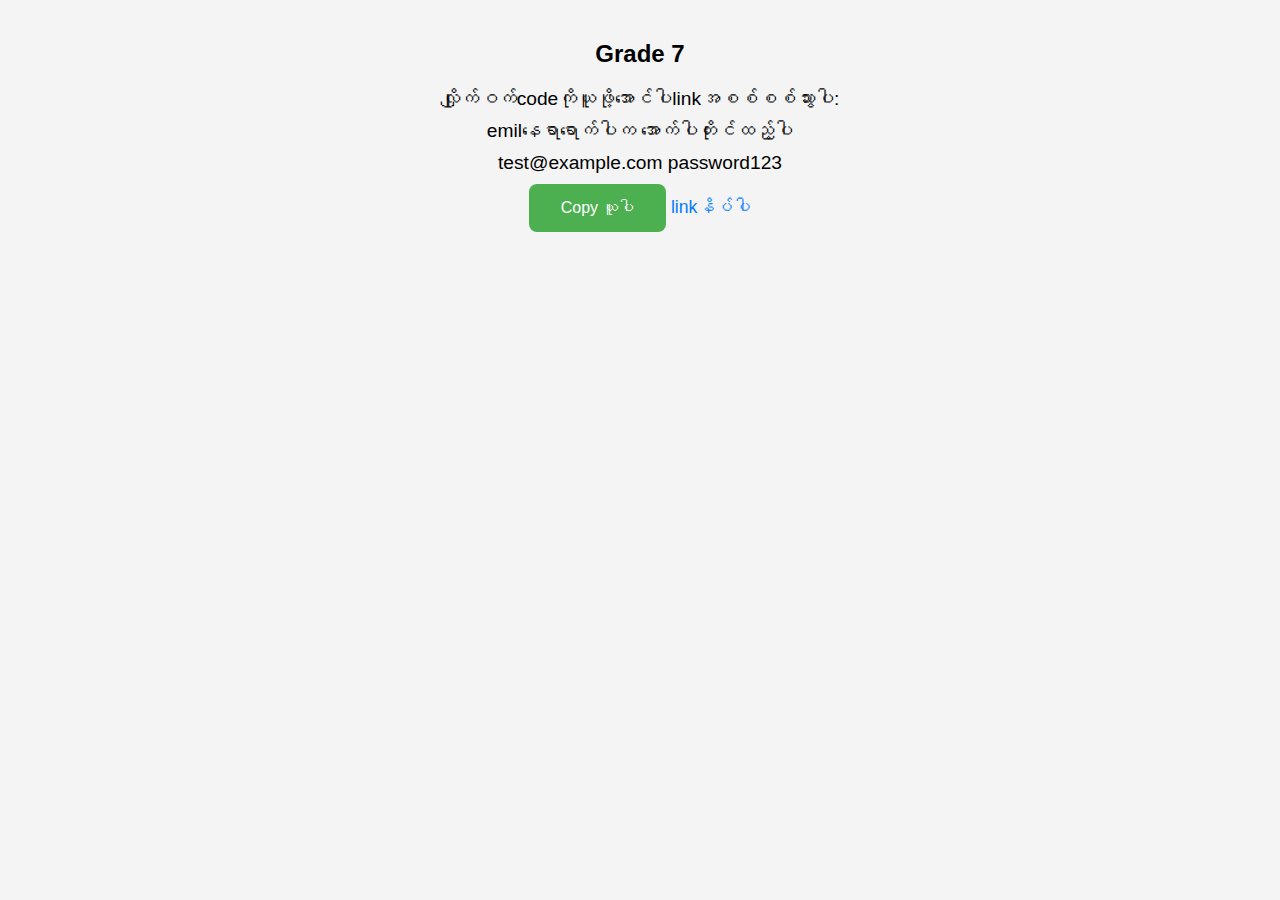
<file: Index.html>
<!DOCTYPE html>
<html>
<body>

<h2>Grade 7</h2>
<p>လျှိုက်ဝက်codeကိုယူဖို့အောင်ပါlinkအစစ်စစ်သွားပါ:</p>
<p>emilနေရာရောက်ပါက အောက်ပါတိုးင်ထည့်ပါ</p>

<!-- Display the text to be copied -->
<p id="copyText">test@example.com password123</p>

<!-- Button to copy the text -->
<button onclick="copyText()" class="copy-btn">Copy ယူပါ</button>

<!-- Link -->
<a href="https://www.w3schools.com">linkနိပ်ပါ</a>

<!-- Style the page -->
<style>
    body {
        font-family: Arial, sans-serif;
        background-color: #f4f4f4;
        text-align: center;
        margin: 0;
        padding: 20px;
    }

    .copy-btn {
        background-color: #4CAF50; /* Green background */
        color: white;
        padding: 15px 32px;
        font-size: 16px;
        border: none;
        border-radius: 8px;
        cursor: pointer;
        transition: background-color 0.3s ease, transform 0.2s ease;
    }

    .copy-btn:hover {
        background-color: #45a049; /* Darker green on hover */
        transform: scale(1.1); /* Slightly enlarge the button */
    }

    .copy-btn:active {
        background-color: #3e8e41; /* Even darker green when clicked */
        transform: scale(1); /* Return to normal size when clicked */
    }

    p {
        font-size: 1.2em;
        margin: 10px 0;
    }

    a {
        font-size: 1.1em;
        color: #007bff;
        text-decoration: none;
    }

    a:hover {
        text-decoration: underline;
    }
</style>

<script>
    // Function to copy text to clipboard
    function copyText() {
        // Get the text element
        var text = document.getElementById("copyText").innerText;

        // Create a temporary input element to copy the text
        var input = document.createElement("input");
        input.value = text;
        document.body.appendChild(input);
        input.select();
        document.execCommand("copy");
        document.body.removeChild(input);

        // Notify the user that the text has been copied
        alert("Text copied to clipboard: " + text);
    }
</script>

</body>
</html>
</file>
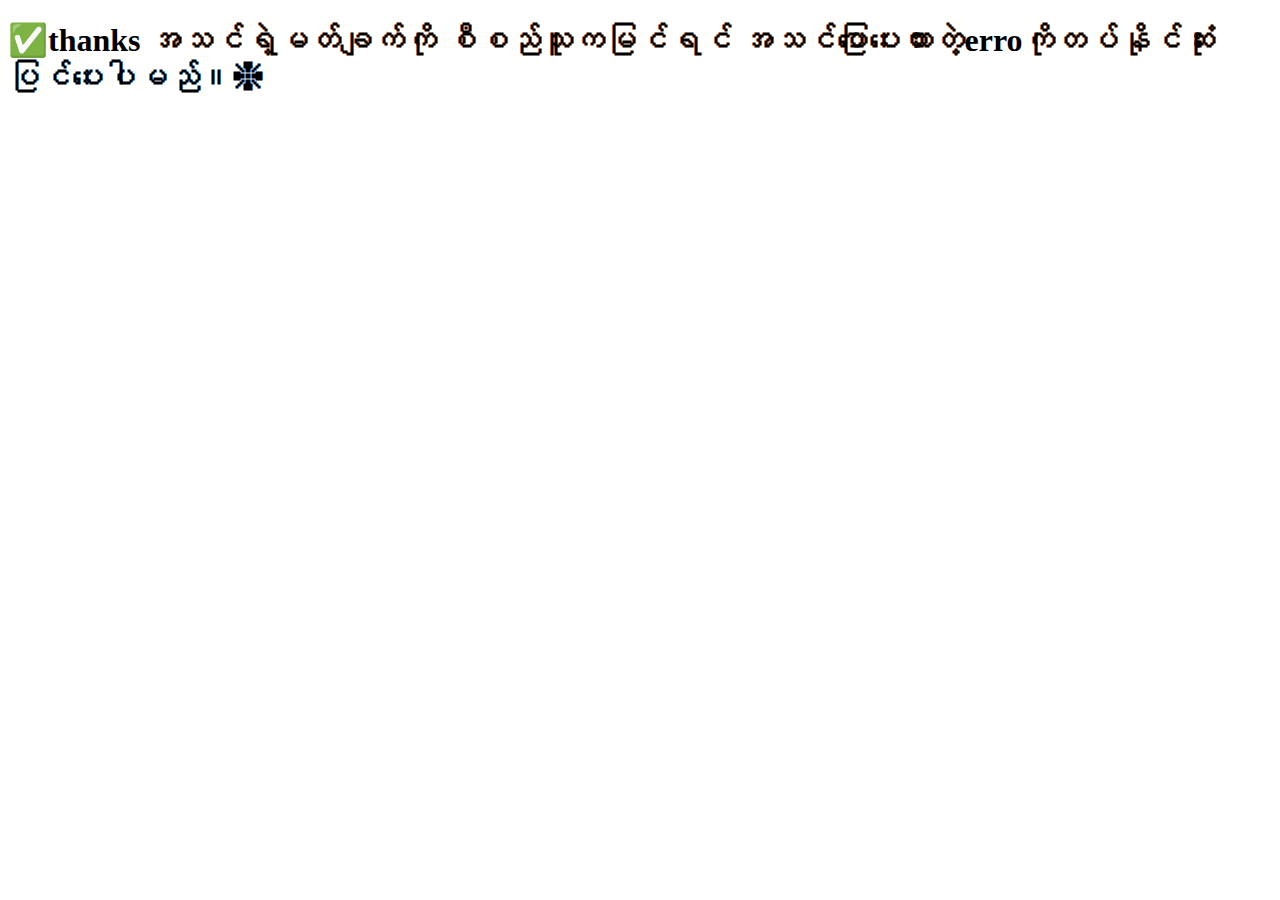
<file: hh.html>
<!DOCTYPE html>
<html>

<head>
  <meta charset="UTF-8">
  <meta name="viewport" content="width=device-width, initial-scale=1">
  <title></title>
</head>

<body>
  <h1>
    ✅thanks အသင်ရဲ့မတ်ချက်ကို စီစည်သူကမြင်ရင် အသင်ပြောပေးထားတဲ့erroကိုတပ်နိုင်ဆုံးပြင်ပေးပါမည်။❇
  </h1>
</body>

</html>
</file>
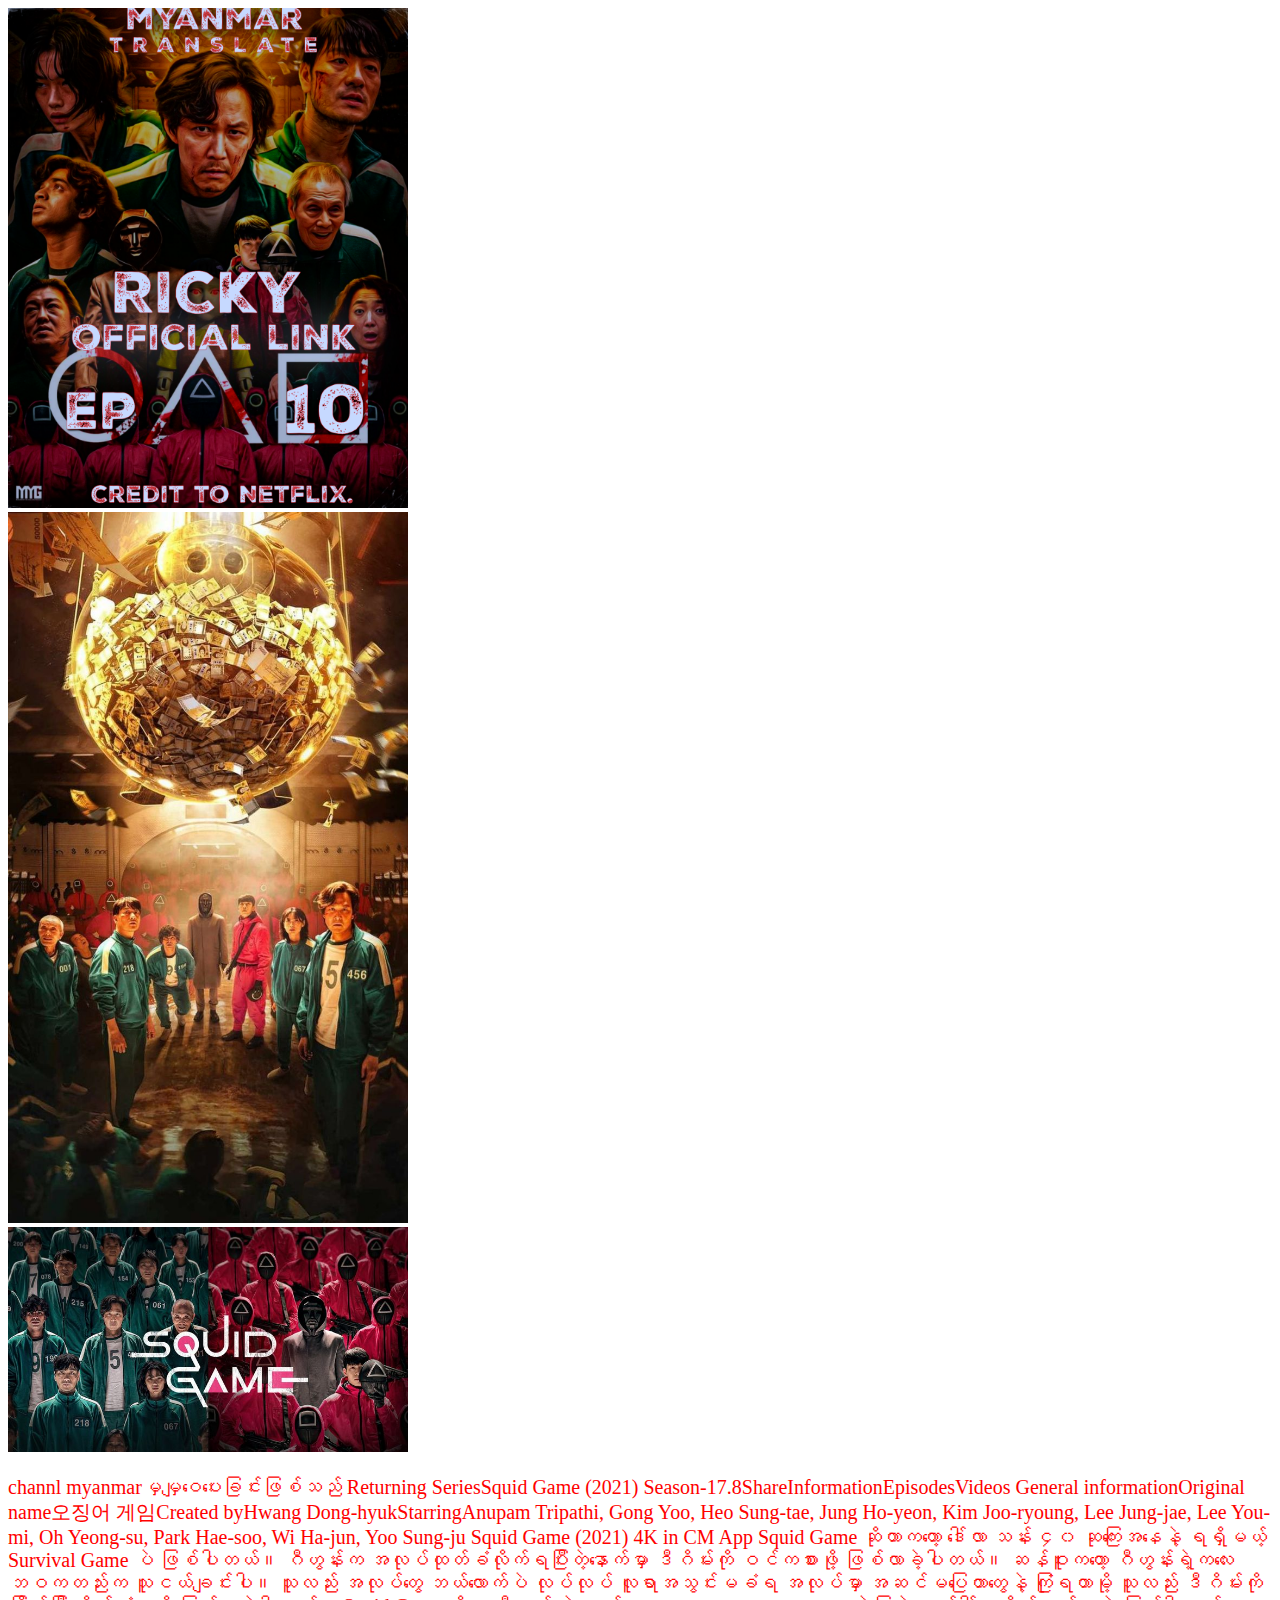
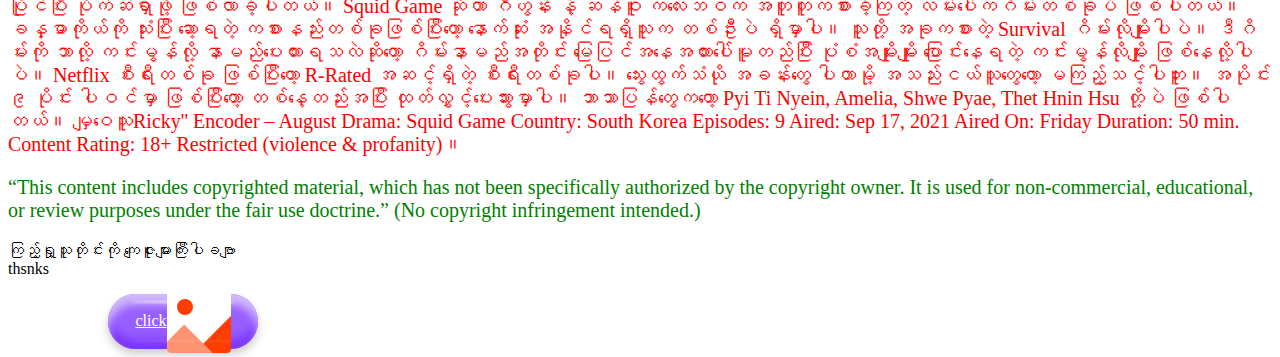
<file: train.html>
<!DOCTYPE html>
<html>

<head>
   <link rel="stylesheet" href="style.css" /> 
   <title>SQUID
   GAME EP9</title>
  <meta charset="UTF-8">
  <meta name="viewport" content="width=device-width, initial-scale=1">
</head>

<body>
 <img src="hhkk.png" width="400"/>
 <div>
   <img src="2.jpg" width="400"/>
 </div>
 <div>
    <img src="3.jpg" width="400"/>
 </div>
  <p class="aee1">channl myanmarမှမျှဝေပေးခြင်းဖြစ်သည်



Returning SeriesSquid Game (2021) Season-17.8ShareInformationEpisodesVideos
General informationOriginal name오징어 게임Created byHwang Dong-hyukStarringAnupam Tripathi, Gong Yoo, Heo Sung-tae, Jung Ho-yeon, Kim Joo-ryoung, Lee Jung-jae, Lee You-mi, Oh Yeong-su, Park Hae-soo, Wi Ha-jun, Yoo Sung-ju



Squid Game (2021) 4K in CM App

Squid Game ဆိုတာကတော့ ဒေါ်လာ သန်း ၄၀ ဆုကြေးအနေနဲ့ ရရှိမယ့်
Survival Game ပဲ ဖြစ်ပါတယ်။

ဂီဟွန်းက အလုပ်ထုတ်ခံလိုက်ရပြီးတဲ့နောက်မှာ
ဒီဂိမ်းကို ဝင်ကစားဖို့ ဖြစ်လာခဲ့ပါတယ်။

ဆန်ဝူးကတော့ ဂီဟွန်းရဲ့ကလေးဘဝကတည်းက သူငယ်ချင်းပါ။
သူလည်း အလုပ်တွေ ဘယ်လောက်ပဲ လုပ်လုပ်
လူရာအသွင်းမခံရ အလုပ်မှာ အဆင်မပြေတာတွေနဲ့ ကြုံရတာမို့
သူလည်း ဒီဂိမ်းကို ပြိုင်ပြီး ပိုက်ဆံရှာဖို့ ဖြစ်လာခဲ့ပါတယ်။

Squid Game ဆိုတာ ဂီဟွန်း နဲ့ ဆန်ဝူး ကလေးဘဝက အတူတူကစားခဲ့ကြတဲ့
လမ်းပေါ်ကဂိမ်းတစ်ခုပဲ ဖြစ်ပါတယ်။

ခန္ဓာကိုယ်ကို သုံးပြီး ဆော့ရတဲ့ ကစားနည်းတစ်ခုဖြစ်ပြီးတော့
နောက်ဆုံး အနိုင်ရရှိသူက တစ်ဦးပဲ ရှိမှာပါ။
သူတို့ အခုကစားတဲ့ Survival ဂိမ်းလိုမျိုးပါပဲ။

ဒီဂိမ်းကို ဘာလို့ ကင်းမွန်လို့ နာမည်ပေးထားရသလဲဆိုတော့
ဂိမ်းနာမည်အတိုင်း မြေပြင်အနေအထားပေါ်မူတည်ပြီး
ပုံစံအမျိုးမျိုး ပြောင်းနေရတဲ့ ကင်းမွန်လိုမျိုး ဖြစ်နေလို့ပါပဲ။

Netflix စီးရီးတစ်ခု ဖြစ်ပြီးတော့ R-Rated အဆင့်ရှိတဲ့ စီးရီးတစ်ခုပါ။
သွေးထွက်သံယို အခန်းတွေ ပါတာမို့ အသည်းငယ်သူတွေတော့ မကြည့်သင့်ပါဘူး။

အပိုင်း ၉ ပိုင်း ပါဝင်မှာ ဖြစ်ပြီးတော့ တစ်နေ့တည်းအပြီး ထုတ်လွှင့်ပေးသွားမှာပါ။

ဘာသာပြန်တွေကတော့ Pyi Ti Nyein, Amelia, Shwe Pyae, Thet Hnin Hsu တို့ပဲ ဖြစ်ပါတယ်။

မျှဝေသူRicky''

Encoder – August

Drama: Squid Game
Country: South Korea
Episodes: 9
Aired: Sep 17, 2021
Aired On: Friday
Duration: 50 min.
Content Rating: 18+ Restricted (violence & profanity)။</p>

  
  <p class="aee2">
    “This content includes copyrighted material, which has not been specifically authorized by the copyright owner. It is used for non-commercial, educational, or review purposes under the fair use doctrine.”
(No copyright infringement intended.)

<div>
  ကြည့်ရှု့သူတိုင်းကို
  ကျေဇူးများကြီးပါခဗျာ
</div>
<div>
  thsnks
</div>


  </p>
<!-- From Uiverse.io by vinodjangid07 --> 
<a href="move.html"<button class="Btn">
  click
</button>
<!-- From Uiverse.io by Shoh2008 --> 
<div class="loader"></div>
</body>
</html>
</file>
<file: style.css>
.aee1{
  color: red;
  font-size: 20px;
}

.aee2{
  color: green;
  font-size: 20px;
}
/* From Uiverse.io by vinodjangid07 */ 
.Btn {
  position: relative;
  width: 150px;
  height: 55px;
  left: 100px;
  border-radius: 45px;
  border: none;
  background-color: rgb(151, 95, 255);
  color: white;
  box-shadow: 0px 10px 10px rgb(210, 187, 253) inset,
  0px 5px 10px rgba(5, 5, 5, 0.212),
  0px -10px 10px rgb(124, 54, 255) inset;
  cursor: pointer;
  display: flex;
  align-items: center;
  justify-content: center;
}

.Btn::before {
  width: 70%;
  height: 2px;
  position: absolute;
  background-color: rgba(250, 250, 250, 0.678);
  content: "";
  filter: blur(1px);
  top: 7px;
  border-radius: 50%;
}

.Btn::after {
  width: 70%;
  height: 2px;
  position: absolute;
  background-color: rgba(250, 250, 250, 0.137);
  content: "";
  filter: blur(1px);
  bottom: 7px;
  border-radius: 50%;
}

.Btn:hover {
  animation: jello-horizontal 0.9s both;
}

@keyframes jello-horizontal {
  0% {
    transform: scale3d(1, 1, 1);
  }

  30% {
    transform: scale3d(1.25, 0.75, 1);
  }

  40% {
    transform: scale3d(0.75, 1.25, 1);
  }

  50% {
    transform: scale3d(1.15, 0.85, 1);
  }

  65% {
    transform: scale3d(0.95, 1.05, 1);
  }

  75% {
    transform: scale3d(1.05, 0.95, 1);
  }

  100% {
    transform: scale3d(1, 1, 1);
  }
}
/* From Uiverse.io by Shoh2008 */ 
.loader {
  width: 64px;
  height: 64px;
  position: relative;
  background: #FFF;
  border-radius: 4px;
  overflow: hidden;
}

.loader:before {
  content: "";
  position: absolute;
  left: 0;
  bottom: 0;
  width: 40px;
  height: 40px;
  transform: rotate(45deg) translate(30%, 40%);
  background: #ff9371;
  box-shadow: 32px -34px 0 5px #ff3d00;
  animation: slide 2s infinite ease-in-out alternate;
}

.loader:after {
  content: "";
  position: absolute;
  left: 10px;
  top: 10px;
  width: 16px;
  height: 16px;
  border-radius: 50%;
  background: #ff3d00;
  transform: rotate(0deg);
  transform-origin: 35px 145px;
  animation: rotate 2s infinite ease-in-out;
}

@keyframes slide {
  0% , 100% {
    bottom: -35px
  }

  25% , 75% {
    bottom: -2px
  }

  20% , 80% {
    bottom: 2px
  }
}

@keyframes rotate {
  0% {
    transform: rotate(-15deg)
  }

  25% , 75% {
    transform: rotate(0deg)
  }

  100% {
    transform: rotate(25deg)
  }
}
.h1{
  font-size: 20px;
  background-color: black;
  color: yellow;
}
.textarea{

}
h1 {
  text-align: center;
  margin: 35px 0 20px 0 !important;
}
</file>
